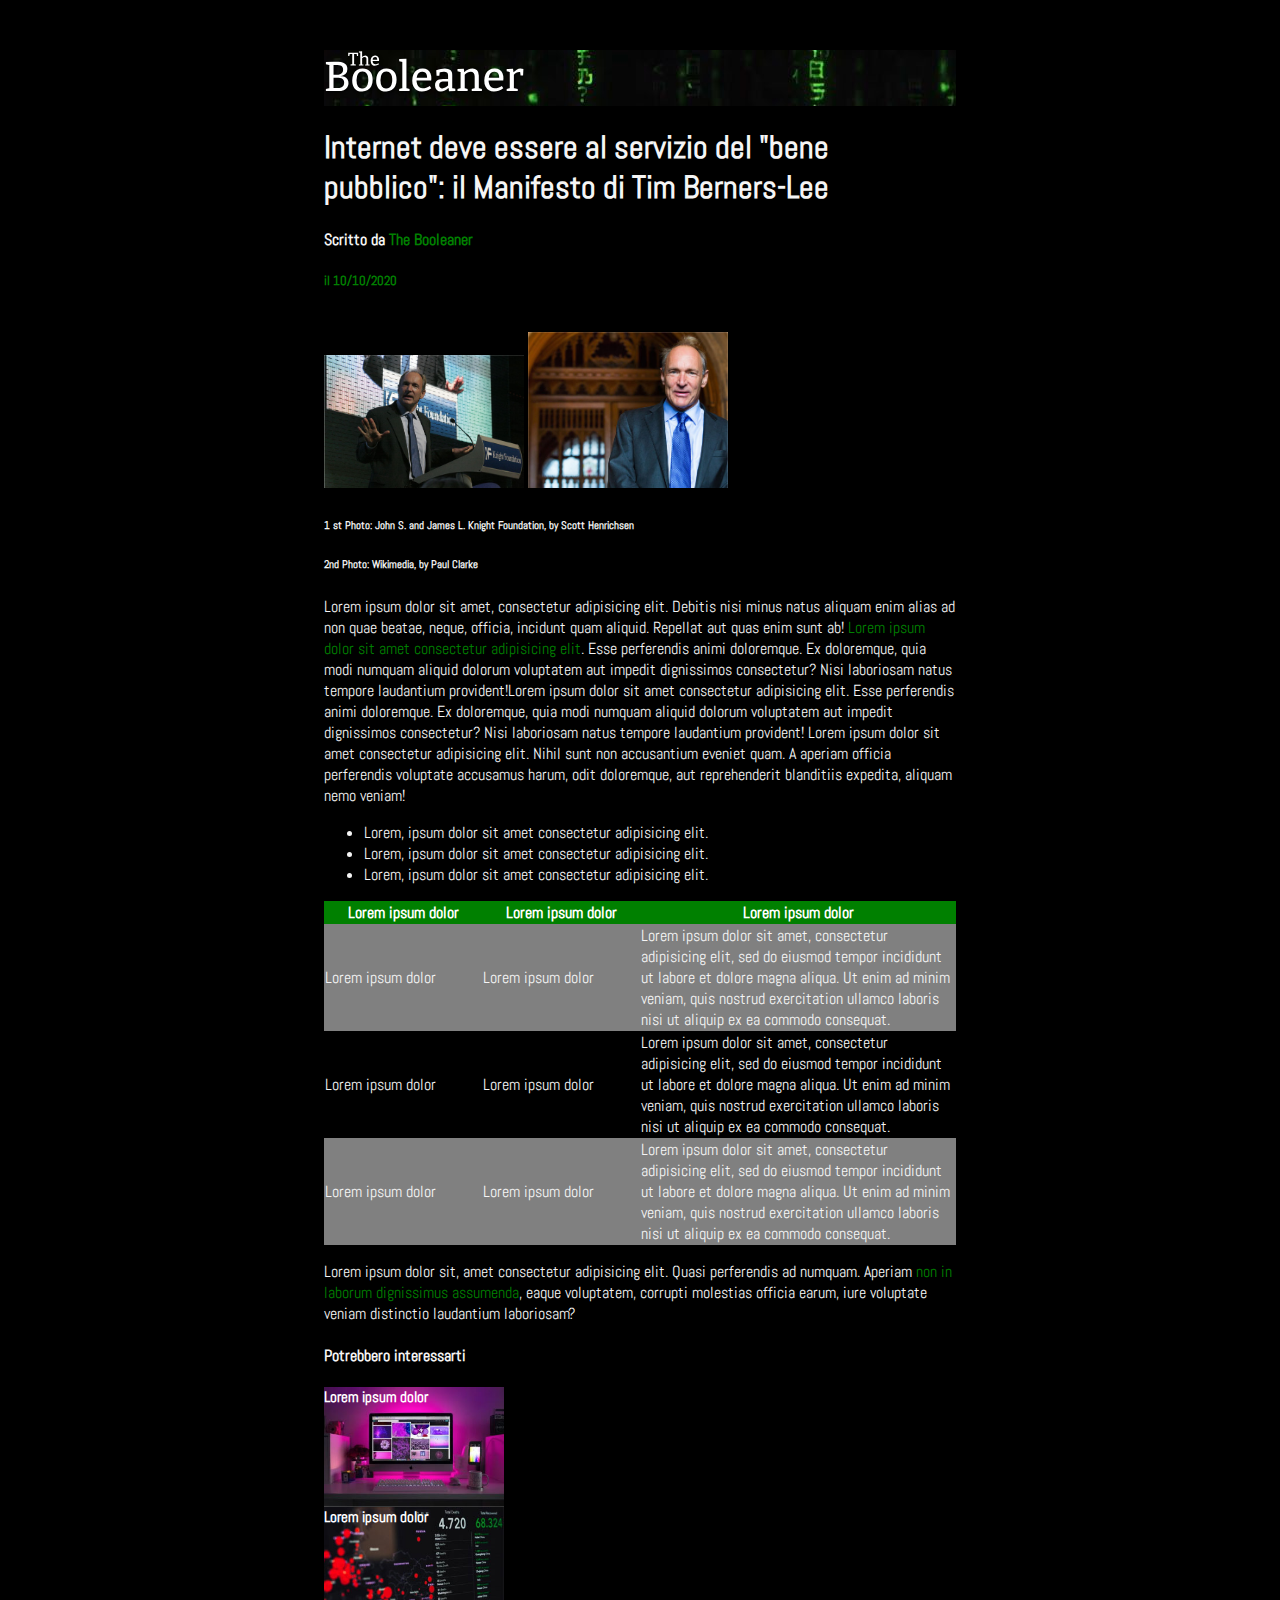
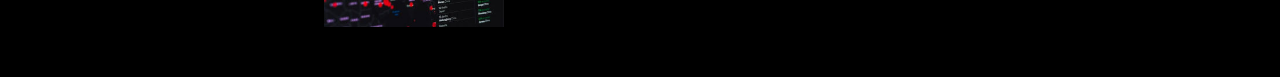
<file: index.html>
<!DOCTYPE html>
<html lang="en">
<head>
    <meta charset="UTF-8">
    <meta name="viewport" content="width=device-width, initial-scale=1.0">
    <title>The Booleaner</title>
    <link rel="preconnect" href="https://fonts.gstatic.com">
<link href="https://fonts.googleapis.com/css2?family=Abel&display=swap" rel="stylesheet">
    <link rel="stylesheet" href="style.css">
</head>
<body>

    <!--HEADER-->
    <div class="container">
        <header>
            <div id="logo">
                <img src="img/logo.svg" alt="logo">
            </div>
        </header>

         <!--TITLE-->
         <div>
             <h1 class="color-white">Internet deve essere al servizio del "bene pubblico": il Manifesto di Tim Berners-Lee</h1>
             <h4 class="color-white">Scritto da <span class="color-green">The Booleaner</span></h4>
            <h5 class="color-green">il 10/10/2020</h5>
         </div>

         <!--IMG PART-->>
          <div>
             <img src="img/tim-1.jpg" alt="Berners-Lee">
             <img src="img/tim-2.jpg" alt="Berners-Lee">
             <h6 class="color-white">1 st Photo: John S. and James L. Knight Foundation, by Scott Henrichsen</h6>
          <h6 class="color-white">2nd Photo: Wikimedia, by Paul Clarke</h6>
          </div>
     
         <!--PARAGRAPH AND LIST-->        
                 <p class="color-white">Lorem ipsum dolor sit amet, consectetur adipisicing elit. Debitis nisi minus natus aliquam enim alias ad non quae beatae, neque, officia, incidunt quam aliquid. Repellat aut quas enim sunt ab! <span class="color-green">Lorem ipsum dolor sit amet consectetur adipisicing elit</span>. Esse perferendis animi doloremque. Ex doloremque, quia modi numquam aliquid dolorum voluptatem aut impedit dignissimos consectetur? Nisi laboriosam natus tempore laudantium provident!Lorem ipsum dolor sit amet consectetur adipisicing elit. <span class="underline">Esse perferendis animi doloremque.</span> Ex doloremque, quia modi numquam aliquid dolorum voluptatem aut impedit dignissimos consectetur? Nisi laboriosam natus tempore laudantium provident! Lorem ipsum dolor sit amet consectetur adipisicing elit. Nihil sunt non accusantium eveniet quam. A aperiam officia perferendis voluptate accusamus harum, odit doloremque, aut reprehenderit blanditiis expedita, aliquam nemo veniam!</p>
                 <ul class="color-white">
                    <li>Lorem, ipsum dolor sit amet consectetur adipisicing elit.</li>
                    <li>Lorem, ipsum dolor sit amet consectetur adipisicing elit.</li>
                    <li>Lorem, ipsum dolor sit amet consectetur adipisicing elit.</li>
                </ul>

         <!--TABLE-->

                 <table class="color-white">
                    <thead>
                      <tr class="top-table">
                        <th>Lorem ipsum dolor</th>
                        <th>Lorem ipsum dolor</th>
                        <th class="longer">Lorem ipsum dolor</th>
                      </tr>
                    </thead>
                    <tbody>
                      <tr class="different-data">
                        <td>Lorem ipsum dolor</td>
                        <td>Lorem ipsum dolor</td>
                        <td>Lorem ipsum dolor sit amet, consectetur adipisicing elit, sed do eiusmod tempor incididunt ut labore et dolore magna aliqua. Ut enim ad minim veniam, quis nostrud exercitation ullamco laboris nisi ut aliquip ex ea commodo consequat.</td>
                      </tr>
                      <tr>
                        <td>Lorem ipsum dolor</td>
                        <td>Lorem ipsum dolor</td>
                        <td>Lorem ipsum dolor sit amet, consectetur adipisicing elit, sed do eiusmod tempor incididunt ut labore et dolore magna aliqua. Ut enim ad minim veniam, quis nostrud exercitation ullamco laboris nisi ut aliquip ex ea commodo consequat.</td>
                      </tr>
                      <tr class="different-data">
                        <td>Lorem ipsum dolor</td>
                        <td>Lorem ipsum dolor</td>
                        <td>Lorem ipsum dolor sit amet, consectetur adipisicing elit, sed do eiusmod tempor incididunt ut labore et dolore magna aliqua. Ut enim ad minim veniam, quis nostrud exercitation ullamco laboris nisi ut aliquip ex ea commodo consequat.</td>
                      </tr>
                    </tbody>
                  </table>
     
         <!--PARAGRAPH 2-->        
                 <p class="color-white">Lorem ipsum dolor sit, amet consectetur adipisicing elit. Quasi perferendis ad numquam. Aperiam <span class="color-green">non in laborum dignissimus assumenda</span>, eaque voluptatem, corrupti molestias officia earum, iure voluptate veniam distinctio laudantium laboriosam?</p>
     
         <!--YOU MAY BE INTEREST-->
         <div>
            <h4 class="color-white"><strong>Potrebbero interessarti</strong></span></h4>
            <div class="may-interest monitor">
                Lorem ipsum dolor
              </div>
              <div class="may-interest graph">
                Lorem ipsum dolor
              </div>
          </div>       
     
    </div>     
           
     </body>
     </html>
</file>
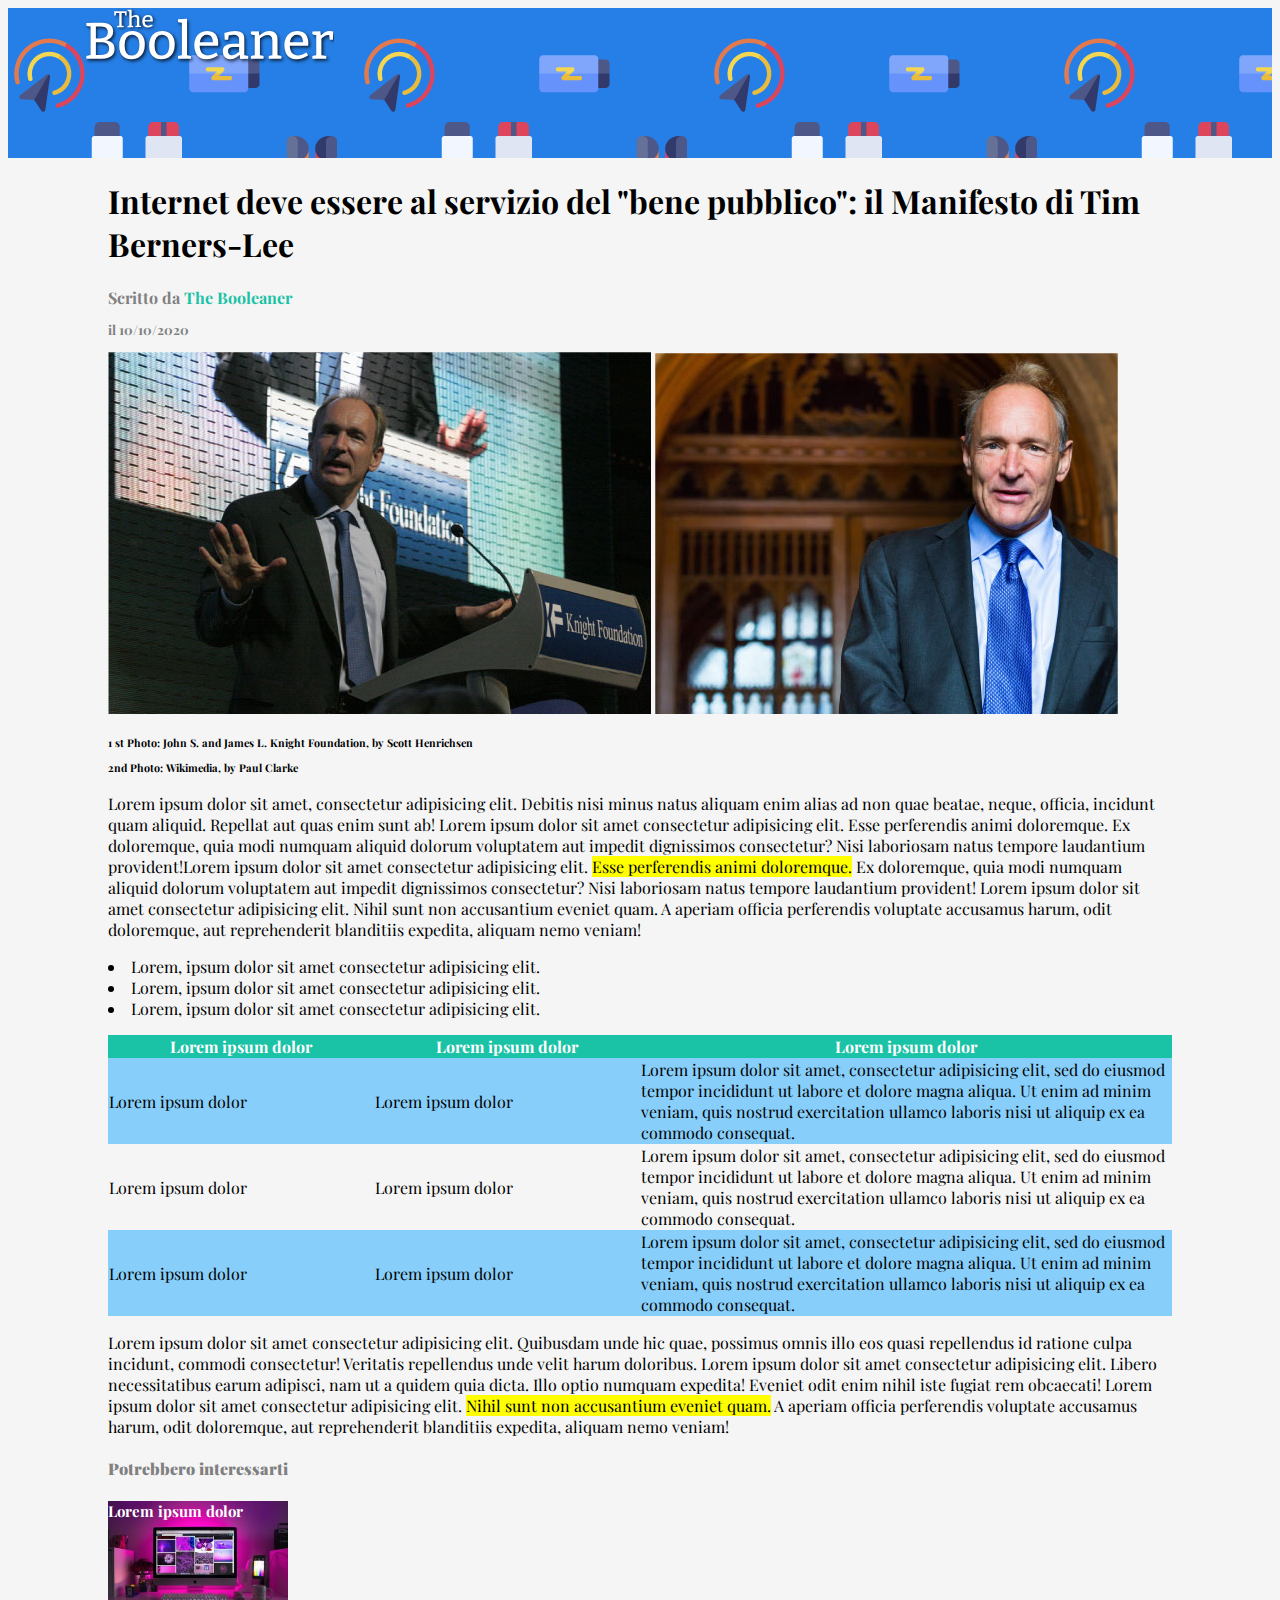
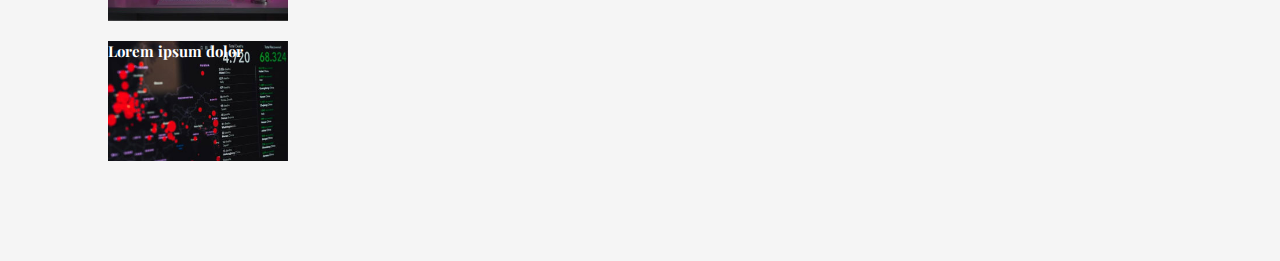
<file: index-original.html>
<!DOCTYPE html>
<html lang="en">
<head>
    <meta charset="UTF-8">
    <meta name="viewport" content="width=device-width, initial-scale=1.0">
    <title>The Booleaner</title>
    <!--FONT-->
    <link rel="preconnect" href="https://fonts.gstatic.com">
    <link href="https://fonts.googleapis.com/css2?family=Playfair+Display&display=swap" rel="stylesheet">
    <link rel="stylesheet" href="style-original.css">
</head>
<body>
     <!-- HEADER WEBSITE -->
     <header class="header-background">
        <div id="logo">
            <img src="img/logo.svg" alt="logo">
        </div>
     </header>
     <div class="container">     
       
      <!-- CONTENT -->

        <!-- TITLE-->
        <div>
            <h1>Internet deve essere al servizio del "bene pubblico": il Manifesto di Tim Berners-Lee</h1>
            <h4 class="lineheight"></h4><span class="colorfontgrey">Scritto da </span> <span class="colorblue"><strong>The Booleaner</strong></span></h4>
            <h5 class="lineheight"><span class="colorfontgrey">il 10/10/2020</span></h5>
        </div>    
        
        <!-- IMG-->
        <section>
          <img src="img/tim-1.jpg" alt="">
          <img src="img/tim-2.jpg" alt="">
          <h6 class="lineheight">1 st Photo: John S. and James L. Knight Foundation, by Scott Henrichsen</h6>
          <h6 class="lineheight">2nd Photo: Wikimedia, by Paul Clarke</h6>
        </section>
  
        <!-- PARAGRAPHS AND TABLE-->
        <p>Lorem ipsum dolor sit amet, consectetur adipisicing elit. Debitis nisi minus natus aliquam enim alias ad non quae beatae, neque, officia, incidunt quam aliquid. Repellat aut quas enim sunt ab! Lorem ipsum dolor sit amet consectetur adipisicing elit. Esse perferendis animi doloremque. Ex doloremque, quia modi numquam aliquid dolorum voluptatem aut impedit dignissimos consectetur? Nisi laboriosam natus tempore laudantium provident!Lorem ipsum dolor sit amet consectetur adipisicing elit. <span class="underline">Esse perferendis animi doloremque.</span> Ex doloremque, quia modi numquam aliquid dolorum voluptatem aut impedit dignissimos consectetur? Nisi laboriosam natus tempore laudantium provident! Lorem ipsum dolor sit amet consectetur adipisicing elit. Nihil sunt non accusantium eveniet quam. A aperiam officia perferendis voluptate accusamus harum, odit doloremque, aut reprehenderit blanditiis expedita, aliquam nemo veniam!</p>
        
        <ul class="list">
            <li>Lorem, ipsum dolor sit amet consectetur adipisicing elit.</li>
            <li>Lorem, ipsum dolor sit amet consectetur adipisicing elit.</li>
            <li>Lorem, ipsum dolor sit amet consectetur adipisicing elit.</li>
        </ul>
  
        <table>
            <thead>
              <tr class="top-table">
                <th>Lorem ipsum dolor</th>
                <th>Lorem ipsum dolor</th>
                <th class="longer">Lorem ipsum dolor</th>
              </tr>
            </thead>
            <tbody>
              <tr class="different-data">
                <td>Lorem ipsum dolor</td>
                <td>Lorem ipsum dolor</td>
                <td>Lorem ipsum dolor sit amet, consectetur adipisicing elit, sed do eiusmod tempor incididunt ut labore et dolore magna aliqua. Ut enim ad minim veniam, quis nostrud exercitation ullamco laboris nisi ut aliquip ex ea commodo consequat.</td>
              </tr>
              <tr>
                <td>Lorem ipsum dolor</td>
                <td>Lorem ipsum dolor</td>
                <td>Lorem ipsum dolor sit amet, consectetur adipisicing elit, sed do eiusmod tempor incididunt ut labore et dolore magna aliqua. Ut enim ad minim veniam, quis nostrud exercitation ullamco laboris nisi ut aliquip ex ea commodo consequat.</td>
              </tr>
              <tr class="different-data">
                <td>Lorem ipsum dolor</td>
                <td>Lorem ipsum dolor</td>
                <td>Lorem ipsum dolor sit amet, consectetur adipisicing elit, sed do eiusmod tempor incididunt ut labore et dolore magna aliqua. Ut enim ad minim veniam, quis nostrud exercitation ullamco laboris nisi ut aliquip ex ea commodo consequat.</td>
              </tr>
            </tbody>
          </table>
  
        <!-- PARAGRAPH-->
        <p>Lorem ipsum dolor sit amet consectetur adipisicing elit. Quibusdam unde hic quae, possimus omnis illo eos quasi repellendus id ratione culpa incidunt, commodi consectetur! Veritatis repellendus unde velit harum doloribus. Lorem ipsum dolor sit amet consectetur adipisicing elit. Libero necessitatibus earum adipisci, nam ut a quidem quia dicta. Illo optio numquam expedita! Eveniet odit enim nihil iste fugiat rem obcaecati! Lorem ipsum dolor sit amet consectetur adipisicing elit. <span class="underline">Nihil sunt non accusantium eveniet quam.</span> A aperiam officia perferendis voluptate accusamus harum, odit doloremque, aut reprehenderit blanditiis expedita, aliquam nemo veniam!</p>
  
  <!-- MAY BE INTERESTED -->
      <div>
        <h4 class="colorfontgrey"><strong>Potrebbero interessarti</strong></span></h4>
        <div class="may-interest monitor">
            Lorem ipsum dolor
          </div>
          <div class="may-interest graph">
            Lorem ipsum dolor
          </div>
      </div>    
    </div>

</body>
</html>
</file>
<file: style.css>
/* GENERAL */

body {
    font-family: 'Abel', sans-serif;
    background-color: black;
}

/* HEADER */

header {
    background-image: url("img/matrix.jpg");
}

#logo {
    width: 150px;
}

/* MAIN */
.container {
    width: 50%;
    margin: 50px auto;
}

/* Colours */
.color-white {
    color: whitesmoke;
}

.color-green{
    color: green;
}

/* IMG */

img {
    width: 200px;
}

/*TABLE*/

table{
    border-collapse: collapse;
    list-style-position: inside;
}

.top-table{
    background-color: green;
    color: white;
  }
  
  .longer{
    width: 50%;
  }
  
  .different-data{
    background-color: grey
}

/*YOU MAY BE INTEREST*/

.may-interest{
    font-size: 15px;
    font-weight: bold;
    color: white;
    background-size: cover;
    width: 180px;
    height: 120px;
}

.monitor {
    background-image: url("img/monitor.jpg");
}

.graph {
    background-image:url("img/graph.jpg");
}
</file>
<file: style-original.css>
/* GENERAL */

body {
    font-family: 'Playfair Display', serif;
    background-color:whitesmoke;
}

/* HEADER */

.header-background {
    width:  100%;
    height: 150px;
    background-image: url("img/pattern.png");
    background-color: rgb(38, 127, 230); 
  }

  #logo {
    width: 250px;
    padding-left: 6%;
}

/* MAIN */

.container {
    margin: 100px;
    margin-top: 0px;
}

.lineheight {
    line-height: 0px;
}

.list {
    list-style-position: inside;
    padding: 0;
}

/* main COLORS and FONT */

.colorfontgrey{
    color: grey;
    font-weight: bold;
}

.colorblue{
    color: rgb(26, 194, 166);
}

.underline{
    background-color: yellow;
}

/* TABLE */

table{
    border-collapse: collapse;
    list-style-position: inside;
  }
  .top-table{
    background-color: rgb(26, 194, 166);
    color: white;
  }
  
  .longer{
    width: 50%;
  }
  
  .different-data{
    background-color:lightskyblue;
  }

/* MAY BE INTERESTED */

.may-interest{
    font-size: 15px;
    font-weight: bold;
    color: white;
    background-size: cover;
    width: 180px;
    height: 120px;
    

  }
  
  .monitor{
    background-image: url("img/monitor.jpg")
  }

  .graph{
    margin-top: 20px;
    background-image: url("img/graph.jpg");
  }
</file>
